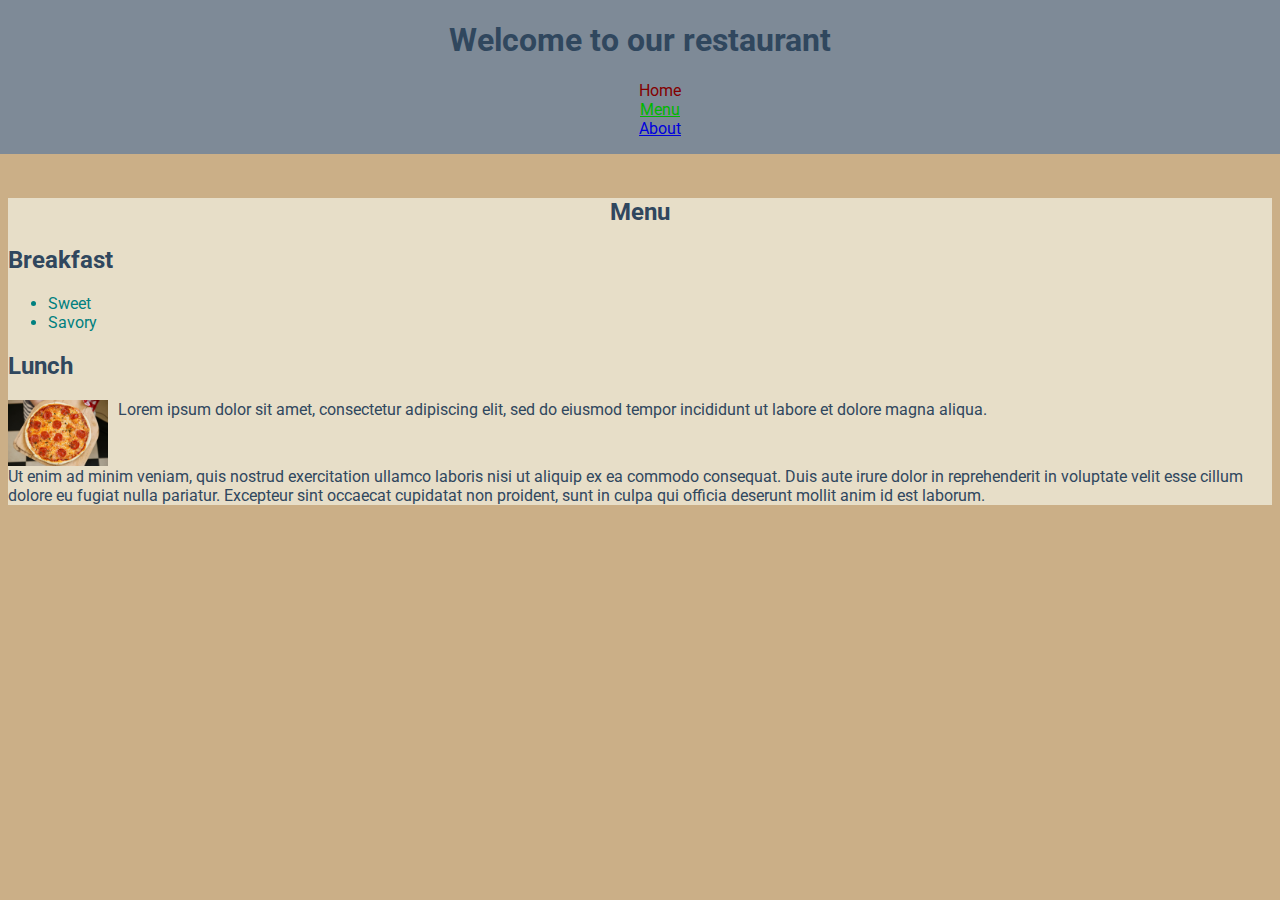
<file: index.html>
<!DOCTYPE html>
<html lang="en">
	<head>
		<link rel="stylesheet" href="css/stylesheet.css">
		<link href="https://fonts.googleapis.com/css2?family=Roboto&display=swap" rel="stylesheet"> 
	<meta charset = "utf-8">
	<meta name="description" content = "Lab 4">
		<title> Index </title>
	</head>
	<body>
		<header>
            <h1>Welcome to our restaurant</h1>
            <nav>
                <ul>
                    <li class="link1">Home</li>
                    <li><a href="#menu" class="link2">Menu</a></li>
                    <li><a href="misc/about.html" class="link3">About</a></li>
                </ul>
            </nav>
		</header>
        <main id="menu">
            <h2 class="menu">Menu</h2>
            <h2>Breakfast</h2>
            <ul style="color:teal">
                <li>Sweet</li>
                <li>Savory</li>
            </ul>
            <h2>Lunch</h2>
            <img src="images/pizza.JPG" alt="pizza" width="100px">
            <p>Lorem ipsum dolor sit amet, consectetur adipiscing elit, sed do eiusmod tempor incididunt ut labore et dolore magna aliqua.</p>
            <p style="padding-top: 32px;">Ut enim ad minim veniam, quis nostrud exercitation ullamco laboris nisi ut aliquip ex ea commodo consequat. Duis aute irure dolor in reprehenderit in voluptate velit esse cillum dolore eu fugiat nulla pariatur. Excepteur sint occaecat cupidatat non proident, sunt in culpa qui officia deserunt mollit anim id est laborum.</p>
        </main>
	</body>
</html>
</file>
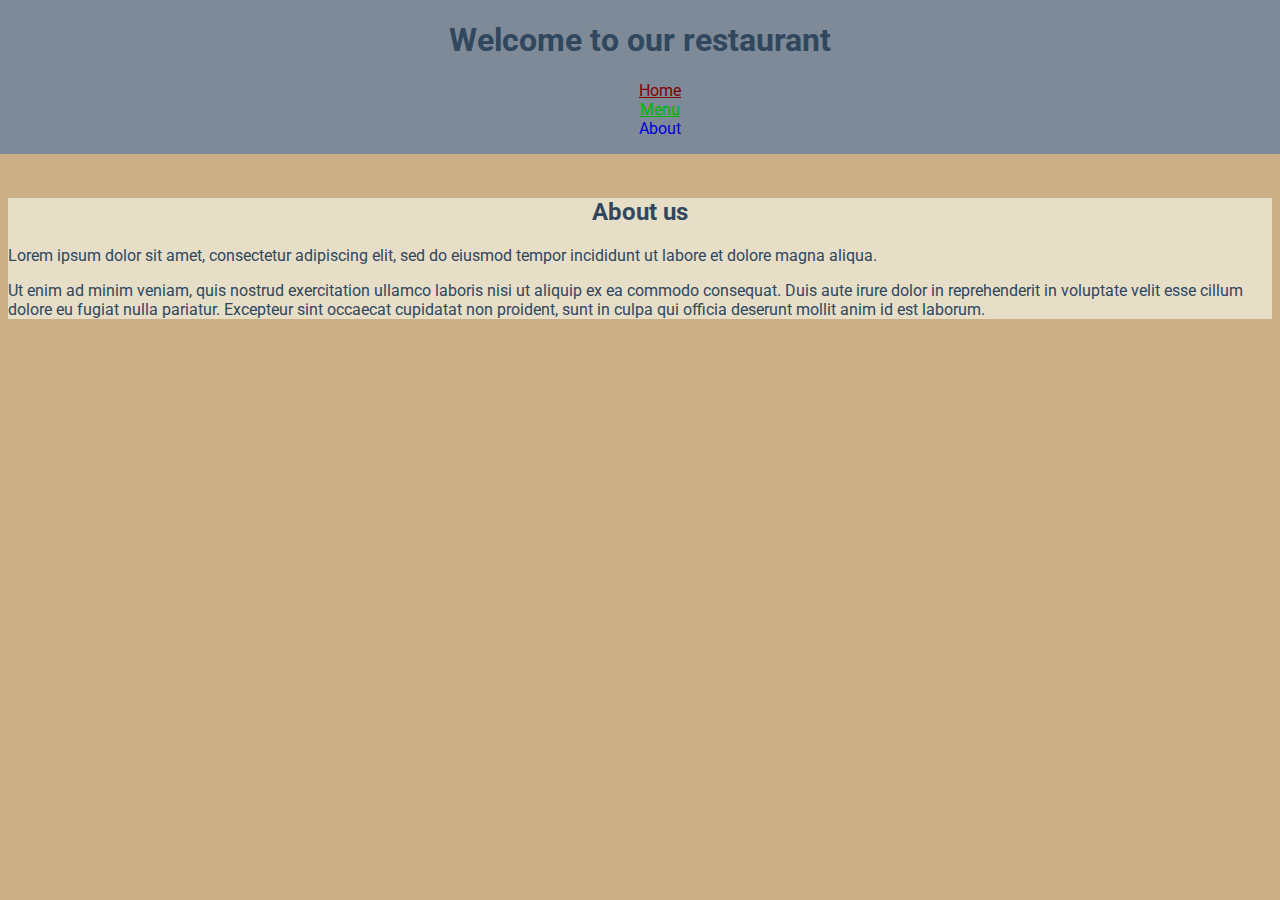
<file: misc/about.html>
<!DOCTYPE html>
<html lang="en">
	<head>
		<link rel="stylesheet" href="../css/stylesheet.css">
		<link href="https://fonts.googleapis.com/css2?family=Roboto&display=swap" rel="stylesheet"> 
	<meta charset = "utf-8">
	<meta name="description" content = "Lab 4">
		<title> About </title>
	</head>
	<body>
		<header>
            <h1>Welcome to our restaurant</h1>
            <nav>
                <ul>
                    <li><a href="../index.html" class="link1">Home</a></li>
                    <li><a href="../index.html" class="link2">Menu</a></li>
                    <li class="link3">About</li>
                </ul>
            </nav>
		</header>
        <main id="menu">
            <h2 class="menu">About us</h2>
            <p>Lorem ipsum dolor sit amet, consectetur adipiscing elit, sed do eiusmod tempor incididunt ut labore et dolore magna aliqua.</p>
            <p style>Ut enim ad minim veniam, quis nostrud exercitation ullamco laboris nisi ut aliquip ex ea commodo consequat. Duis aute irure dolor in reprehenderit in voluptate velit esse cillum dolore eu fugiat nulla pariatur. Excepteur sint occaecat cupidatat non proident, sunt in culpa qui officia deserunt mollit anim id est laborum.</p>
        </main>
	</body>
</html>
</file>
<file: css/stylesheet.css>
body{
    font-family: 'Roboto', sans-serif;
    background-color: #cbaf87;
    padding-top: 170px;
    color: #30475e;
}
header{
    background-color: #7e8a97;
    color: #30475e;
    text-align: center;
    position: absolute;
    width: 100%;
    top: 0%;
    left: 0%;
    z-index: 1;
}
nav ul{
    list-style-type: none;
}
main{
    background-color: #e7dec8;
}
img{
    float: left;
    padding-right: 10px;
}
.menu{
    text-align: center;
}
a:visited{
    color: silver;
}
li.link1{
    color: rgb(131,0,0);
}
li.link3{
    color: rgb(0,0,221);
}
a.link1:link{
    color: rgb(131,0,0);
}
a.link2:link{
    color: rgb(0,183,0);
}
a.link3:link{
    color: rgb(0,0,221);
}
</file>
